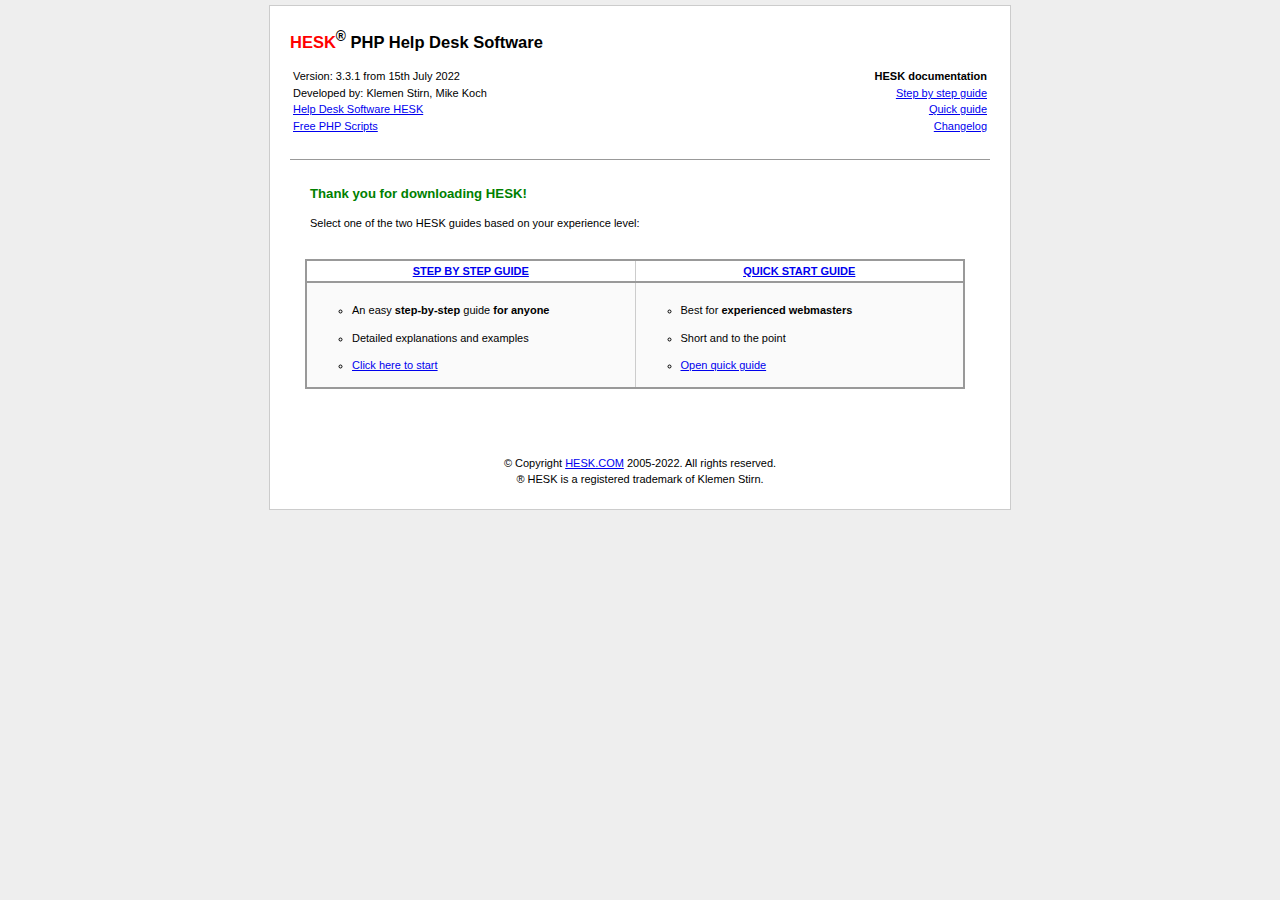
<file: docs/index.html>
<!DOCTYPE html PUBLIC "-//W3C//DTD XHTML; 1.0 Transitional//EN" "http://www.w3.org/TR/xhtml1/DTD/xhtml1-transitional.dtd">
<html xmlns="http://www.w3.org/1999/xhtml" lang="en">
<head>
<title>HESK - Documentation</title>
<meta http-equiv="Content-Type" content="text/html; charset=utf-8" />
<link rel="stylesheet" href="docs_style.css" />
</head>

<body>
<div id="wrapper">
<div id="main">
<h1><span class="dest">HESK</span><sup>&reg;</sup> PHP Help Desk Software</h1>

<table width="100%">
<tr>
<td width="50%" style="text-align:left;vertical-align:top">
 <ul class="nobullets">
 <li>Version: 3.3.1 from 15th July 2022</li>
 <li>Developed by: Klemen Stirn, Mike Koch</li>
 <li><a href="https://www.hesk.com">Help Desk Software HESK</a></li>
 <li><a href="https://www.phpjunkyard.com">Free PHP Scripts</a></li>
 </ul>
</td>
<td width="50%" style="text-align:right;vertical-align:top">
 <ul class="nobullets">
 <li><b>HESK documentation</b></li>
 <li><a href="step-by-step-guide.html">Step by step guide</a></li>
 <li><a href="quick-guide.html">Quick guide</a></li>
 <li><a href="changelog.html">Changelog</a></li>
 </ul>
</td>
</tr>
</table>

<h2 class="title" style="padding-left:20px;">Thank you for downloading HESK!</h2>

<span style="padding-left:20px;">Select one of the two HESK guides based on your experience level:<br />&nbsp;</span>

<ol>
<table id="installation" width="100%">
<thead>
<tr>
<th width="50%"><a href="step-by-step-guide.html">STEP BY STEP GUIDE</a></th>
<th width="50%"><a href="quick-guide.html">QUICK START GUIDE</a></th>
</tr>
</thead>
<tbody>
<tr class="odd">
<td>
<br />
 <ul>
 <li>An easy <b>step-by-step</b> guide <b>for anyone</b></li>
 <li>Detailed explanations and examples</li>
 <li><a href="step-by-step-guide.html">Click here to start</a></li>
 </ul>
</td>
<td>
<br />
 <ul>
 <li>Best for <b>experienced webmasters</b></li>
 <li>Short and to the point</li>
 <li><a href="quick-guide.html">Open quick guide</a></li>
 </ul>
</td>
</tr>
</tbody>
</table>
</ol>

<p>&nbsp;</p>

<p>&nbsp;</p>

<p style="text-align:center">&copy; Copyright <a href="https://www.hesk.com">HESK.COM</a> 2005-2022. All rights reserved.<br />
&reg; HESK is a registered trademark of Klemen Stirn.</p>

</div>
</div>
</body>
</html>
</file>
<file: docs/docs_style.css>
/* Style sheet and XHTML code
Author: Mauricio Samy Silva http://www.maujor.com/ A Web Standard evangelist site
City: Rio de Janeiro - Brazil
Contact: maujorcss[at]maujor[dot]com
Date: 2006-05-11
*/
body 
{
	margin:5px 0;
	padding:0;
	background:#eee;
	color: black;
	font : 68.8%/1.5 Verdana, Geneva, Arial, Helvetica, sans-serif;
	text-align:center;
}

#wrapper 
{
	width:700px;
	background:#fff;
	margin:0 auto;
	text-align:left;
	border:1px solid #ccc;
	padding:10px 20px;
}

h1 {font-size:1.5em;}

h2 
{
	font-size:1.2em;
	border-top:1px solid #999;
	padding-top:1.8em;
}

h2.title 
{
	font-size:1.2em;
	border-top:1px solid #999;
	padding-top:1.8em;
	color: green;
}

h3 {font-size:1.0em;}
span.dest {color:#f00;}
span.tip {color:#008000; font-weight:bold;}

p 
{
	color : black;
	font-family : Verdana, Geneva, Arial, Helvetica, sans-serif;
	font-size: 1.0em;
}

address 
{
	font-weight:bold;
	font-style:normal;
}

ul.nobullets 
{
	margin:0 0 1.0em;
	padding:0;
	list-style:none;
}

ol li {margin-bottom:1.0em;}

samp, code 
{
	font-size:1.3em;
	font-weight:bold;
}

a:hover 
{
	color : red;
	background:#ccc;
	text-decoration : none;
}

table#installation 
{
	border-collapse:collapse;
	margin: 5px 15px 10px -25px;
	border: 2px solid #999;
}

table#installation thead 
{
	text-align:center;
	text-transform:uppercase;
}

table#installation tr td, table#installation tr th 
{
	padding: 2px 5px;
	border: 1px solid #ccc;
}

table#installation tr th 
{
	border-bottom-width:2px;
	border-bottom-color:#999;
}

table#installation tr td var 
{
	font-weight:bold;
	font-style:normal;
}

table#installation tr.odd 
{
	background: #fafafa;
}

div.error 
{
	border: 1px solid #cd0a0a; 
	background: #fef1ec; 
	color: #cd0a0a;
	padding-left:10px;
	padding-right:5px;
}

div.success 
{
	border: 1px solid #18760f; 
	background: #e9ffdb; 
	color: #363636;
	padding-left:10px;
	padding-right:5px;
}

div.notice 
{
	border: 1px solid #fcefa1; 
	background: #fff9de; 
	color: #363636;
	padding-left:10px;
	padding-right:5px;
}
</file>
